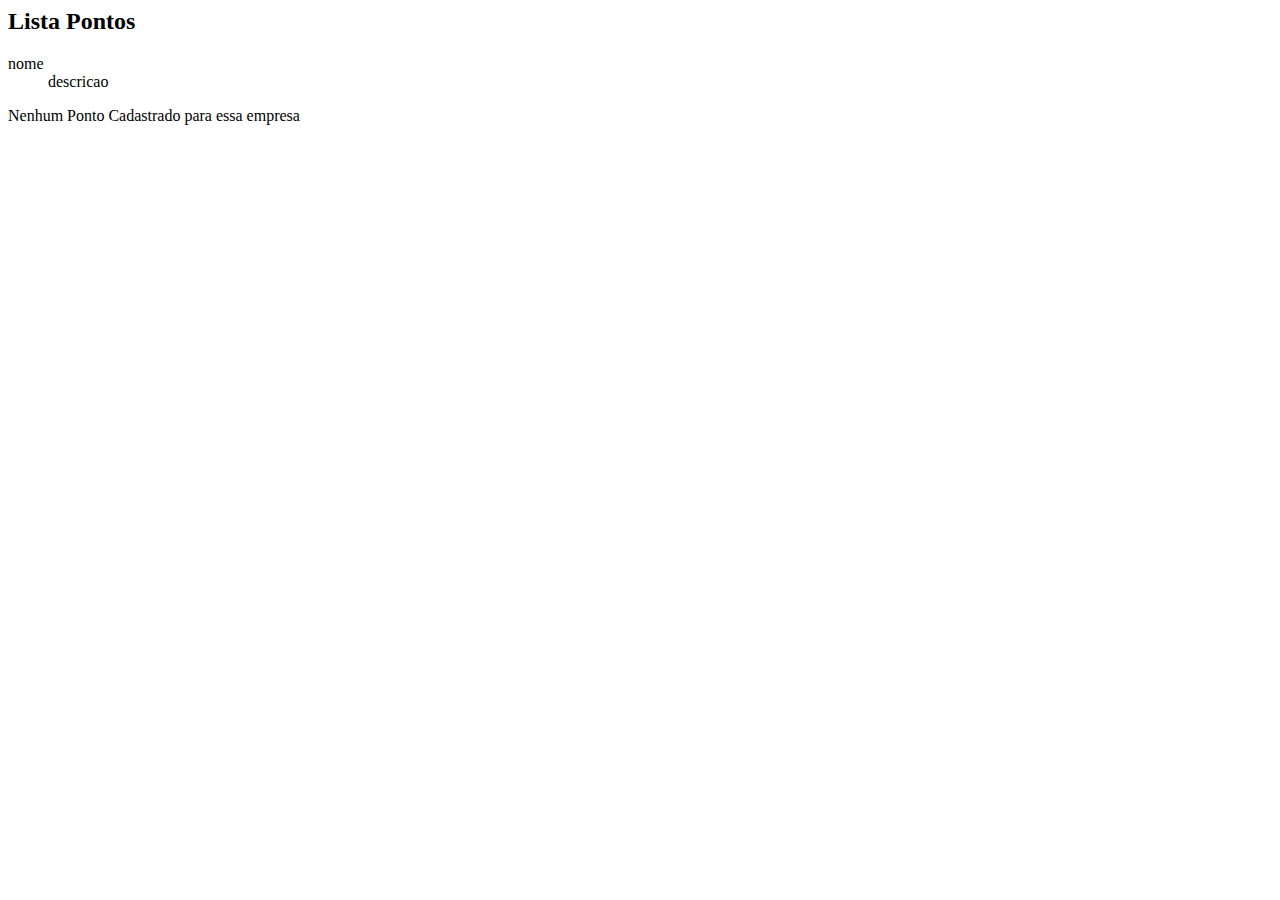
<file: target/classes/templates/listaPontosVenda.html>
<html>
<head>
<title>Pontos</title>
</head>
<body>
	<h2>Lista Pontos</h2>
	<div th:unless="${#lists.isEmpty(pagePontosVenda.content)}">
		<dl th:each="pontoVenda : ${pagePontosVenda.content}">
			<dt class="pontoVendaHeadline">
				nome
			</dt>
			<dd class="pontoVendaDescription">
				 descricao
			</dd>
		</dl>
	</div>
	<div th:if="${#lists.isEmpty(pagePontosVenda.content)}">
		<p>Nenhum Ponto Cadastrado para essa empresa</p>
	</div>
</body>
</html>
</file>
